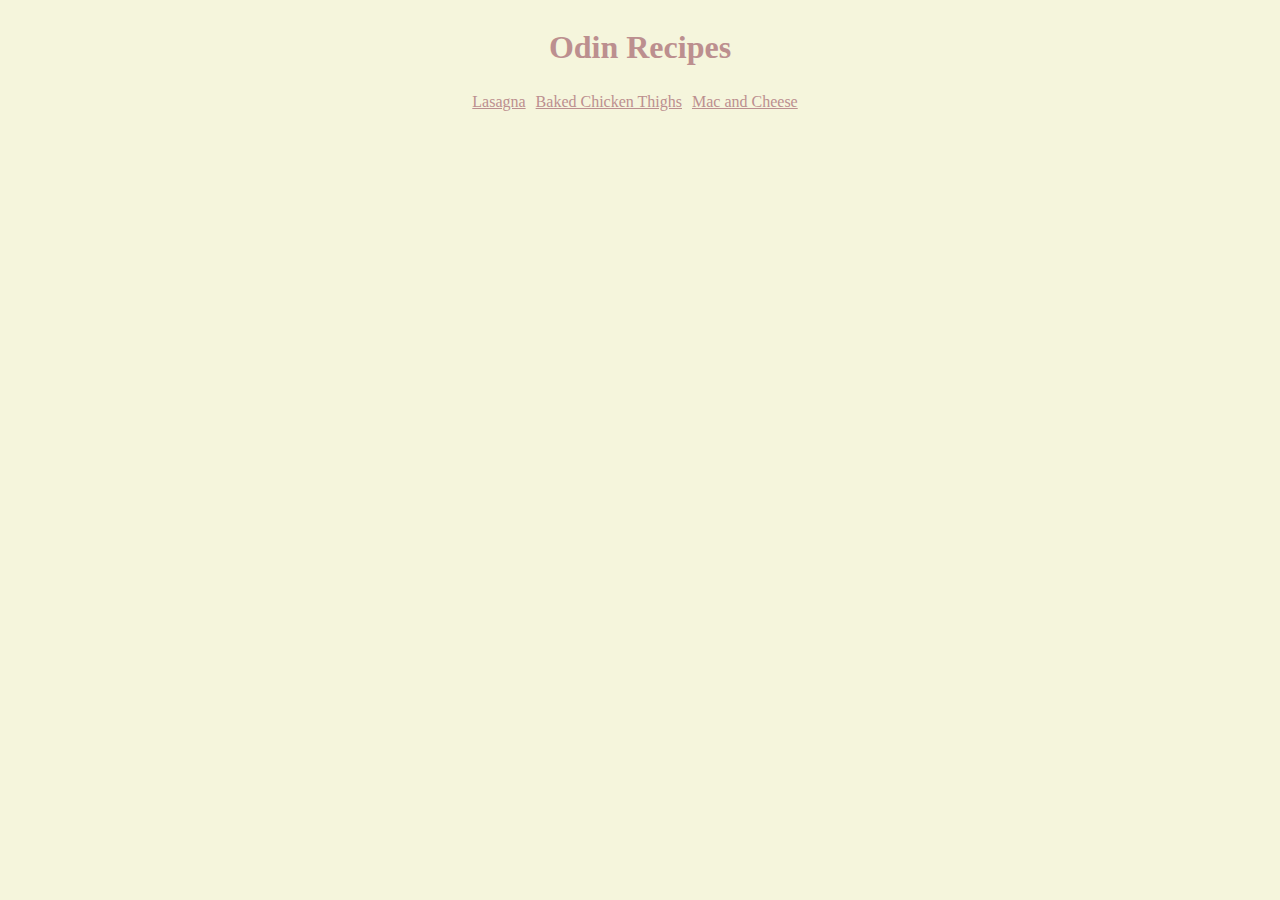
<file: index.html>
<!DOCTYPE html>
<html lang="en">
<head>
    <meta charset="UTF-8">
    <meta http-equiv="X-UA-Compatible" content="IE=edge">
    <meta name="viewport" content="width=device-width, initial-scale=1.0">
    <title>Odin Recipes</title>
    <link rel="stylesheet" href="/style.css">
</head>
<body>
    <div class="recipe">
        <h1>Odin Recipes</h1>
        <ul>
            <li><a href="./recipes/lasagna.html">Lasagna</a></li>
            <li><a href="./recipes/baked_chicken_thighs.html">Baked Chicken Thighs</a></li>
            <li><a href="./recipes/mac_cheese.html">Mac and Cheese</a></li>
        </ul>
    </div>
</body>
</html>
</file>
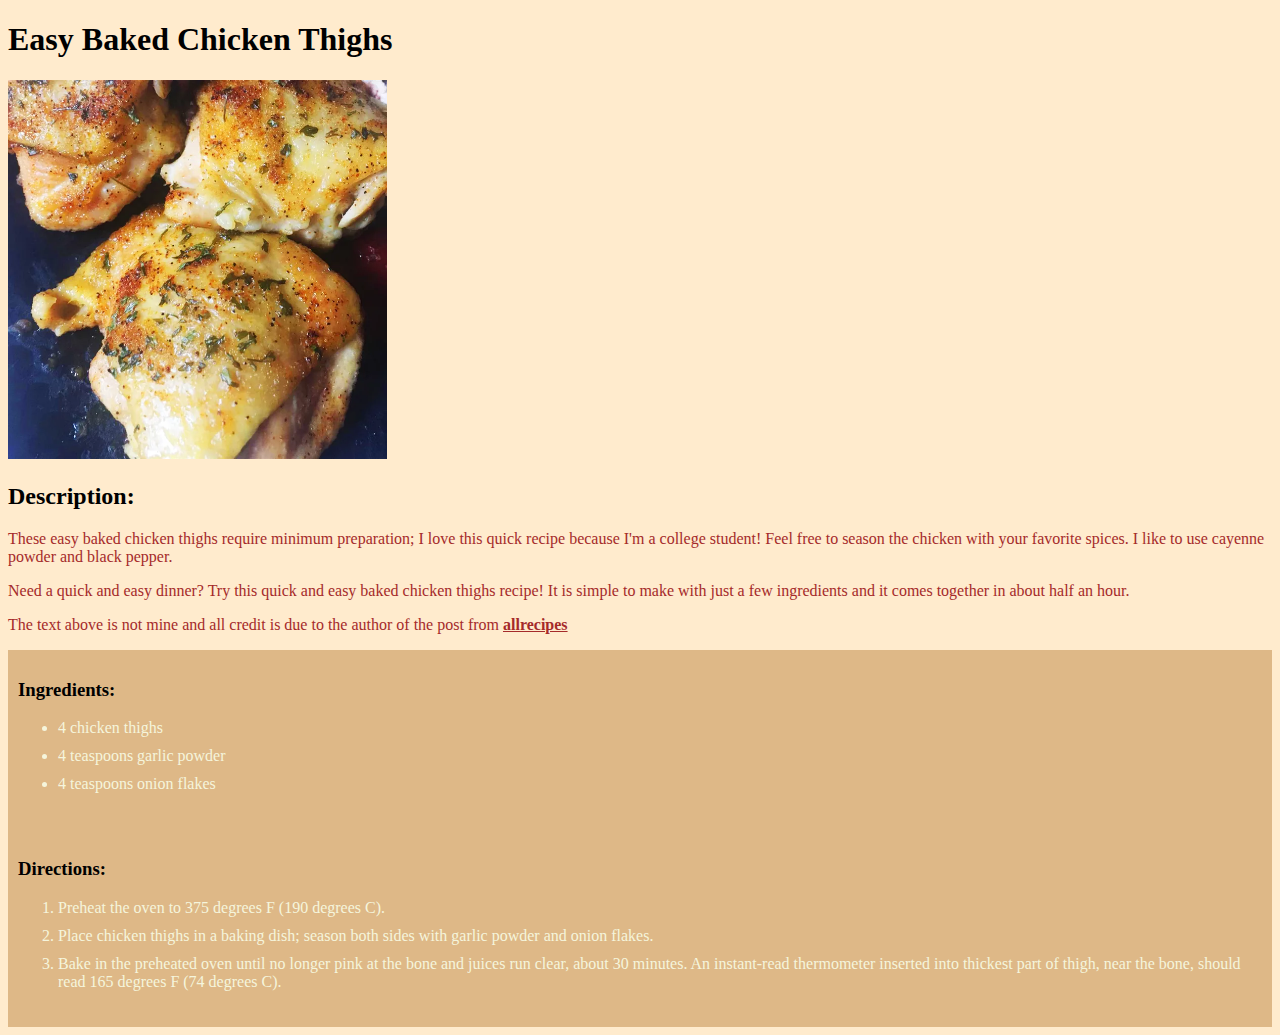
<file: recipes/baked_chicken_thighs.html>
<!DOCTYPE html>
<html lang="en">
<head>
    <meta charset="UTF-8">
    <meta http-equiv="X-UA-Compatible" content="IE=edge">
    <meta name="viewport" content="width=device-width, initial-scale=1.0">
    <link rel="stylesheet" href="/recipes-css/recipes.css">
    <title>Easy Baked Chicken Thighs</title>
</head>
<body>
    <div class="description">
        <h1>Easy Baked Chicken Thighs</h1>
        <img src="../images/chicken_thighs.webp">
        <h2>Description:</h2>
        <p>These easy baked chicken thighs require minimum preparation; I love this quick recipe because I'm a college student! Feel free to season the chicken with your favorite spices. I like to use cayenne powder and black pepper.</p>

        <p>Need a quick and easy dinner? Try this quick and easy baked chicken thighs recipe! It is simple to make with just a few ingredients and it comes together in about half an hour.</p>

        <p>The text above is not mine and all credit is due to the author of the post from <strong><a href="https://www.allrecipes.com/recipe/23600/worlds-best-lasagna/">allrecipes</a></strong></p>
    </div>
        
    <div class="ingredients">
        <h3>Ingredients:</h3>
        <ul>
            <li>4 chicken thighs</li>
            <li>4 teaspoons garlic powder</li>
            <li>4 teaspoons onion flakes</li>
        </ul>
    </div>
    
    <div class="cooking-steps">
        <h3>Directions:</h3>
        <ol>
            <li>Preheat the oven to 375 degrees F (190 degrees C).</li>
            <li>Place chicken thighs in a baking dish; season both sides with garlic powder and onion flakes.</li>
            <li>Bake in the preheated oven until no longer pink at the bone and juices run clear, about 30 minutes. An instant-read thermometer inserted into thickest part of thigh, near the bone, should read 165 degrees F (74 degrees C).</li>
        </ol>
    </div>
</body>
</html>
</file>
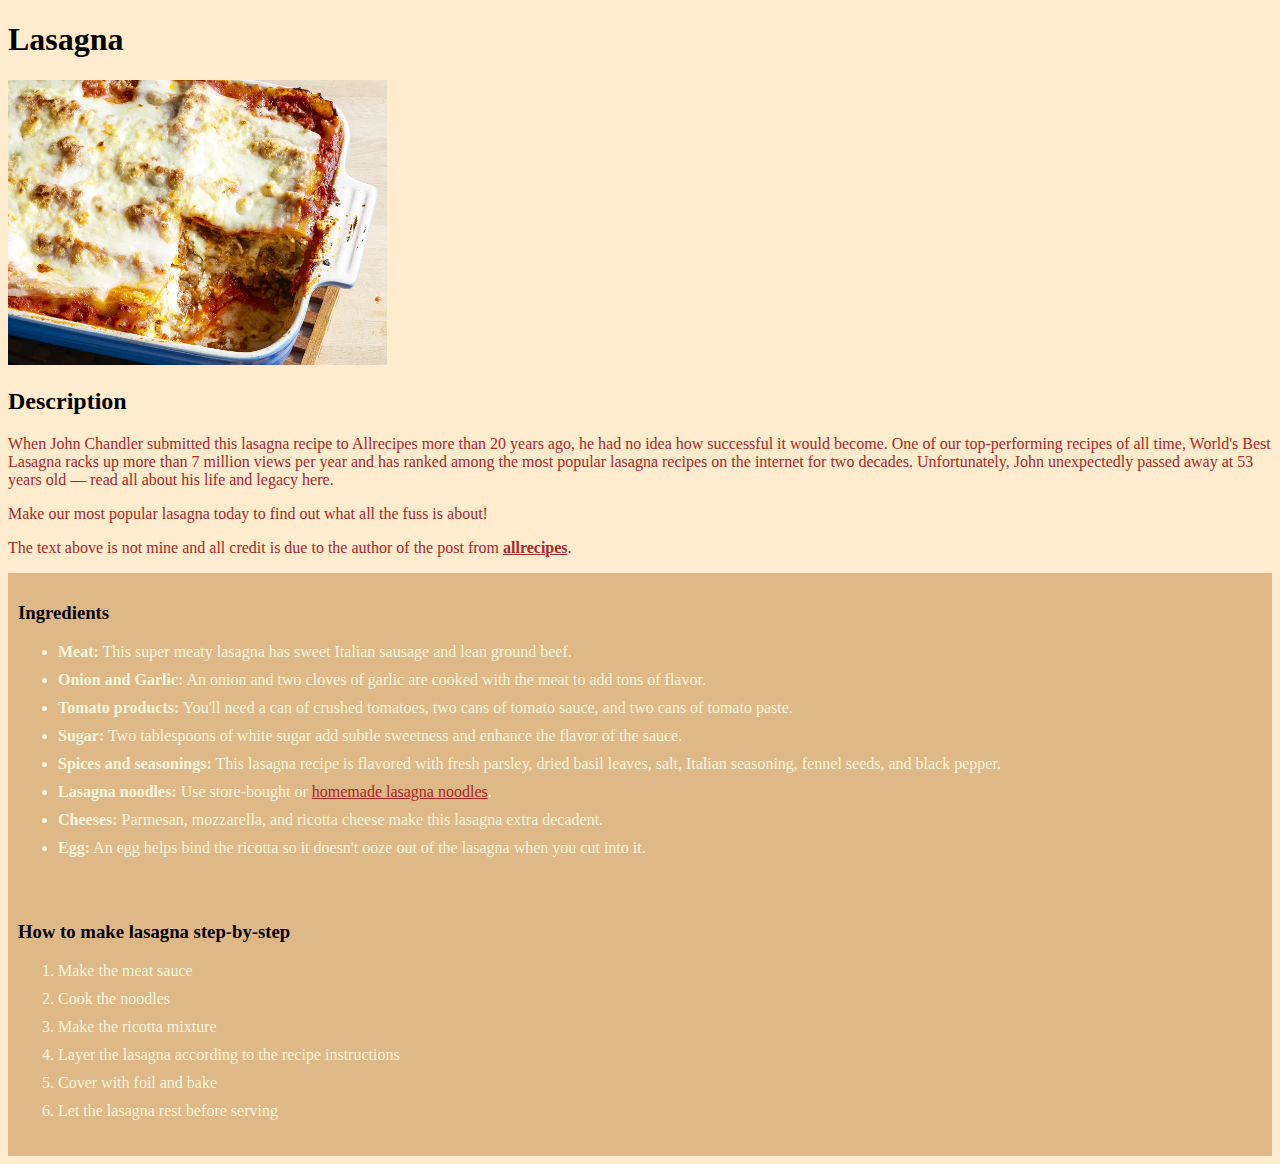
<file: recipes/lasagna.html>
<!DOCTYPE html>
<html lang="en">
<head>
    <meta charset="UTF-8">
    <meta http-equiv="X-UA-Compatible" content="IE=edge">
    <meta name="viewport" content="width=, initial-scale=1.0">
    <title>Lasagna Recipe</title>
    <link rel="stylesheet" href="/recipes-css/recipes.css">
</head>
<body>
    <div class="description">
        <h1>Lasagna</h1>
        <img src="../images/Lasagna.webp">
        <h2>Description</h2>
        <p>When John Chandler submitted this lasagna recipe to Allrecipes more than 20 years ago, he had no idea how successful it would become. One of our top-performing recipes of all time, World's Best Lasagna racks up more than 7 million views per year and has ranked among the most popular lasagna recipes on the internet for two decades. Unfortunately, John unexpectedly passed away at 53 years old — read all about his life and legacy here.</p>
        <p>Make our most popular lasagna today to find out what all the fuss is about!</p>

        <p>The text above is not mine and all credit is due to the author of the post from <strong><a href="https://www.allrecipes.com/recipe/23600/worlds-best-lasagna/">allrecipes</a></strong>.</p>
    </div>

    <div class="ingredients">
        <h3>Ingredients</h3>
        <ul>
            <li><strong>Meat:</strong> This super meaty lasagna has sweet Italian sausage and lean ground beef.</li>
            <li><strong>Onion and Garlic:</strong> An onion and two cloves of garlic are cooked with the meat to add tons of flavor.</li>
            <li><strong>Tomato products:</strong> You'll need a can of crushed tomatoes, two cans of tomato sauce, and two cans of tomato paste.</li>
            <li><strong>Sugar:</strong> Two tablespoons of white sugar add subtle sweetness and enhance the flavor of the sauce.</li>
            <li><strong>Spices and seasonings:</strong> This lasagna recipe is flavored with fresh parsley, dried basil leaves, salt, Italian seasoning, fennel seeds, and black pepper.</li>
            <li><strong>Lasagna noodles:</strong> Use store-bought or <a href="https://www.allrecipes.com/recipe/266023/homemade-lasagna-sheets/">homemade lasagna noodles</a>.</li>
            <li><strong>Cheeses:</strong> Parmesan, mozzarella, and ricotta cheese make this lasagna extra decadent.</li>
            <li><strong>Egg:</strong> An egg helps bind the ricotta so it doesn't ooze out of the lasagna when you cut into it.</li>
        </ul>
    </div>

    <div class="cooking-steps">
        <h3>How to make lasagna step-by-step</h3>
        <ol>
            <li>Make the meat sauce</li>
            <li>Cook the noodles</li>
            <li>Make the ricotta mixture</li>
            <li>Layer the lasagna according to the recipe instructions</li>
            <li>Cover with foil and bake</li>
            <li>Let the lasagna rest before serving</li>
        </ol>
    </div>
</body>
</html>
</file>
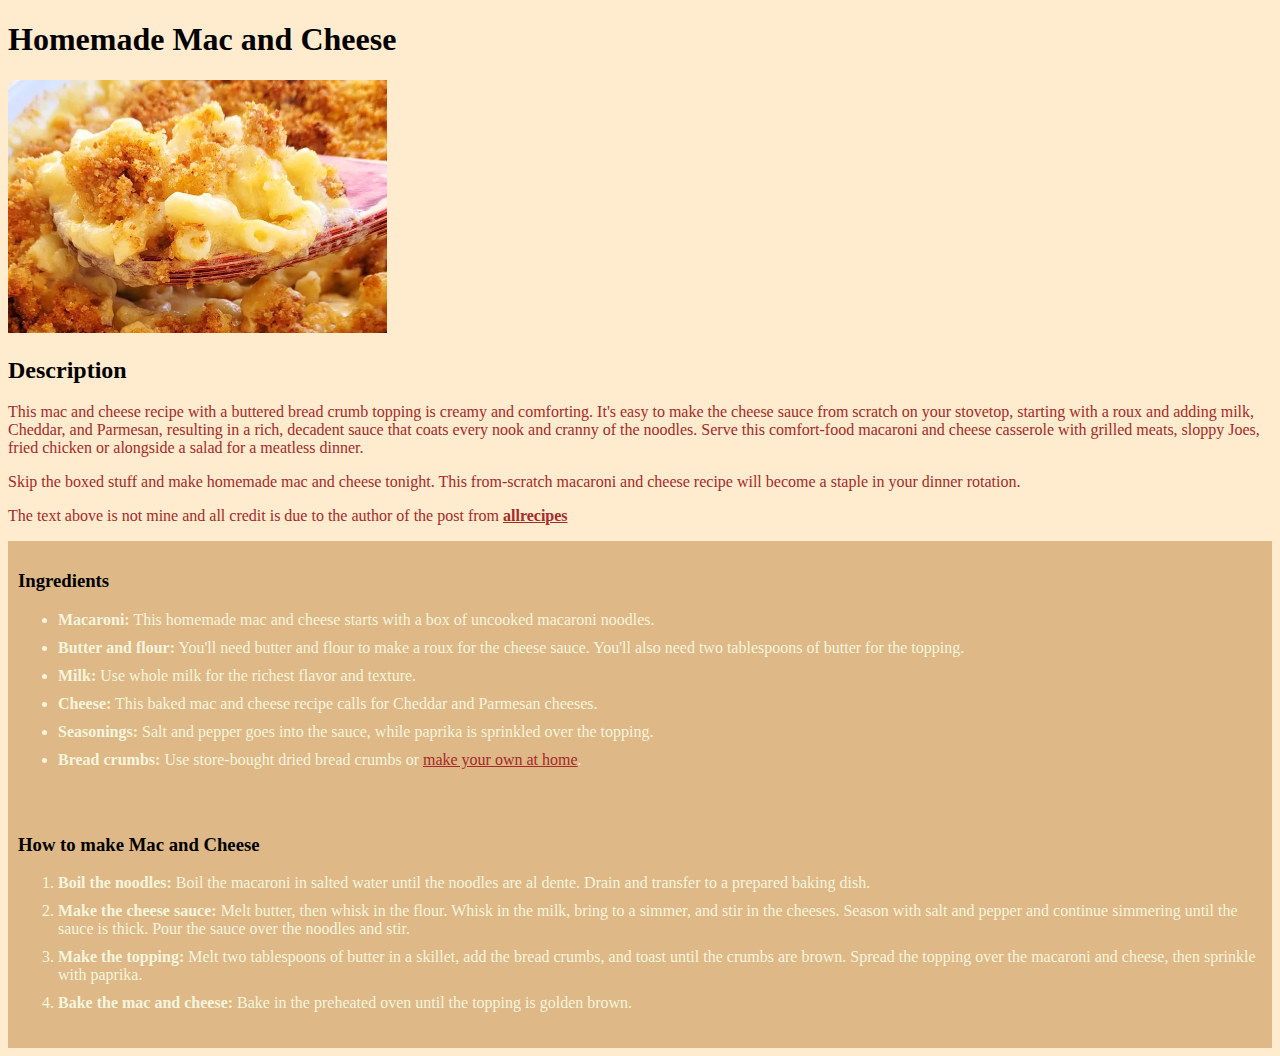
<file: recipes/mac_cheese.html>
<!DOCTYPE html>
<html lang="en">
<head>
    <meta charset="UTF-8">
    <meta http-equiv="X-UA-Compatible" content="IE=edge">
    <meta name="viewport" content="width=device-width, initial-scale=1.0">
    <title>Homemade Mac and Cheese</title>
    <link rel="stylesheet" href="/recipes-css/recipes.css">
</head>
<body>
    <div class="description">
        <h1>Homemade Mac and Cheese</h1>
        <img src="../images/mac.webp">
        <h2>Description</h2>
        <p>This mac and cheese recipe with a buttered bread crumb topping is creamy and comforting. It's easy to make the cheese sauce from scratch on your stovetop, starting with a roux and adding milk, Cheddar, and Parmesan, resulting in a rich, decadent sauce that coats every nook and cranny of the noodles. Serve this comfort-food macaroni and cheese casserole with grilled meats, sloppy Joes, fried chicken or alongside a salad for a meatless dinner.</p>

        <p>Skip the boxed stuff and make homemade mac and cheese tonight. This from-scratch macaroni and cheese recipe will become a staple in your dinner rotation.</p>

        <p>The text above is not mine and all credit is due to the author of the post from <strong><a href="https://www.allrecipes.com/recipe/23600/worlds-best-lasagna/">allrecipes</a></strong></p>
    </div>

    <div class="ingredients">
        <h3>Ingredients</h3>
        <ul>
            <li><strong>Macaroni:</strong> This homemade mac and cheese starts with a box of uncooked macaroni noodles.</li>
            <li><strong>Butter and flour:</strong> You'll need butter and flour to make a roux for the cheese sauce. You'll also need two tablespoons of butter for the topping.</li>
            <li><strong>Milk:</strong> Use whole milk for the richest flavor and texture.</li>
            <li><strong>Cheese:</strong> This baked mac and cheese recipe calls for Cheddar and Parmesan cheeses.</li>
            <li><strong>Seasonings:</strong> Salt and pepper goes into the sauce, while paprika is sprinkled over the topping.</li>
            <li><strong>Bread crumbs:</strong> Use store-bought dried bread crumbs or <a href="https://www.allrecipes.com/recipe/140386/toasted-breadcrumbs/">make your own at home</a>.</li>
        </ul>
    </div>

    <div class="cooking-steps">
        <h3>How to make Mac and Cheese</h3>
        <ol>
            <li><strong>Boil the noodles:</strong> Boil the macaroni in salted water until the noodles are al dente. Drain and transfer to a prepared baking dish.</li>
            <li><strong>Make the cheese sauce:</strong> Melt butter, then whisk in the flour. Whisk in the milk, bring to a simmer, and stir in the cheeses. Season with salt and pepper and continue simmering until the sauce is thick. Pour the sauce over the noodles and stir.</li>
            <li><strong>Make the topping:</strong> Melt two tablespoons of butter in a skillet, add the bread crumbs, and toast until the crumbs are brown. Spread the topping over the macaroni and cheese, then sprinkle with paprika.</li>
            <li><strong>Bake the mac and cheese:</strong> Bake in the preheated oven until the topping is golden brown.</li>
        </ol>
    </div>
</body>
</html>
</file>
<file: style.css>
body {
    background-color: beige;
    display: flex;
    flex-direction: column;
    align-items: center;
}

.recipe h1{
    text-align: center;
    color: rosybrown;
}

.recipe ul{
    list-style-type: none;
    display: flex;
    flex-direction: row;
    padding: 5px;
}

.recipe li {
    margin-right: 10px;
}

.recipe a{
    color: rosybrown;
}
</file>
<file: recipes-css/recipes.css>
body {
    background-color: blanchedalmond;
}

.description p, a{
    color: brown;
}

.description img {
    width: 30%;
    height: auto;
}

.ingredients , .cooking-steps{
    background-color: burlywood;
    display: block;
    padding: 10px 10px 10px 10px;
}

.ingredients li , .cooking-steps li{
    color: beige;
    padding-bottom: 10px;
}
</file>
